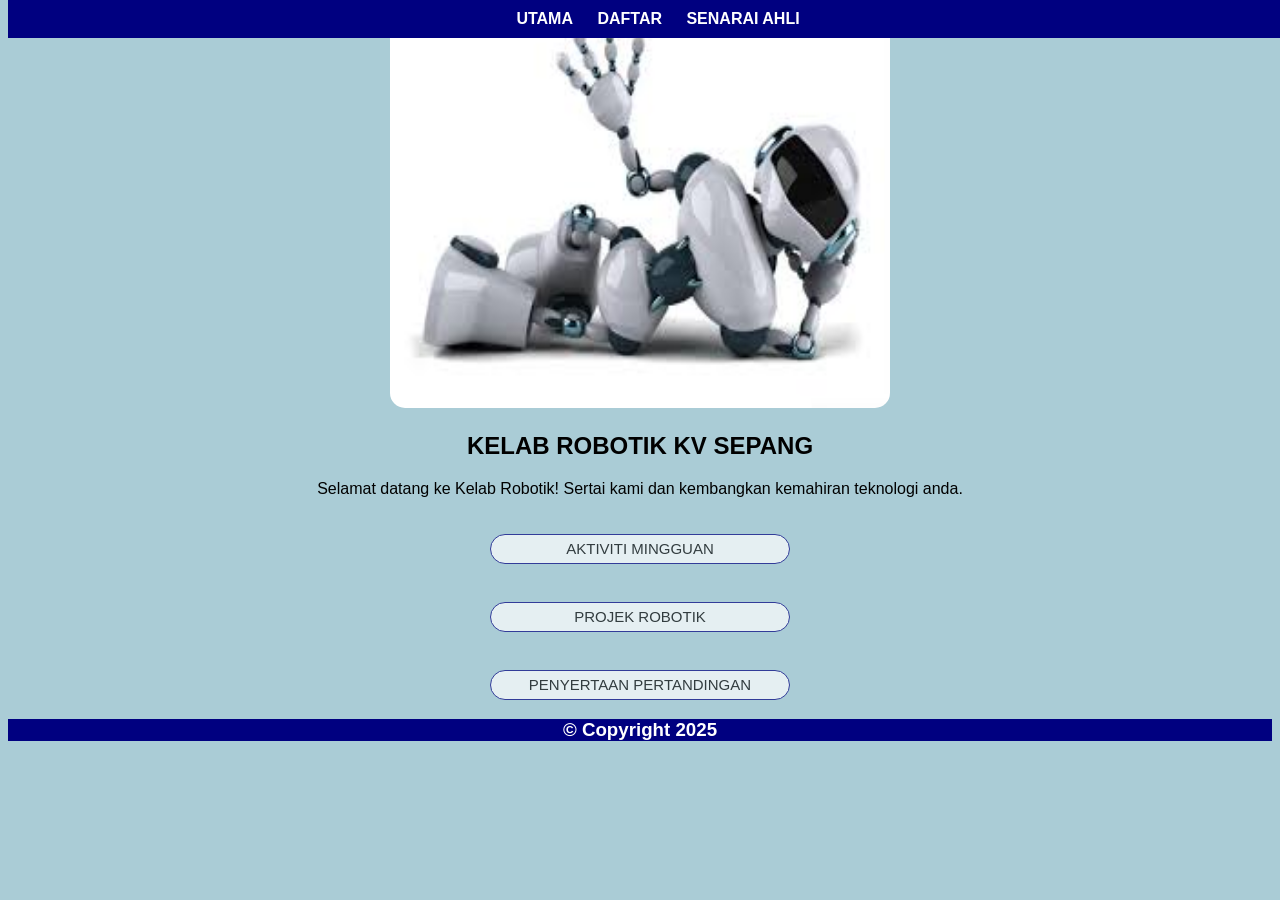
<file: CKA 1123/index.html>
<!DOCTYPE html>
<html lang="ms">
<head>
	<meta charset="UTF-8">
	<meta name="viewport" content="width=device-width, initial-scale=1.0">
	<title>Kelab Robotik Kolej Vokasional Sepang</title>
	<link rel="stylesheet" href="style.css">
</head>
<body>

<nav>
    <a href="index.html">UTAMA</a>
	<a href="daftarahli.html">DAFTAR</a>
	<a href="members.html">SENARAI AHLI</a>
</nav>
	

<section>
   <img src="robot.jpg" alt="Kelab Robotik" width="500px" height="400px" >
  <h1>KELAB ROBOTIK KV SEPANG</h1>
  <p>Selamat datang ke Kelab Robotik! Sertai
kami dan kembangkan kemahiran teknologi
anda.</p>
</section> 

<section>
  
   <button class="btn">AKTIVITI MINGGUAN</button><br><br>
   <button class="btn">PROJEK ROBOTIK</button><br><br>
   <button class="btn">PENYERTAAN PERTANDINGAN</button>
 
</section>
<footer>

   <h3>© Copyright 2025</h3>
</footer>
</body>
</html>
</file>
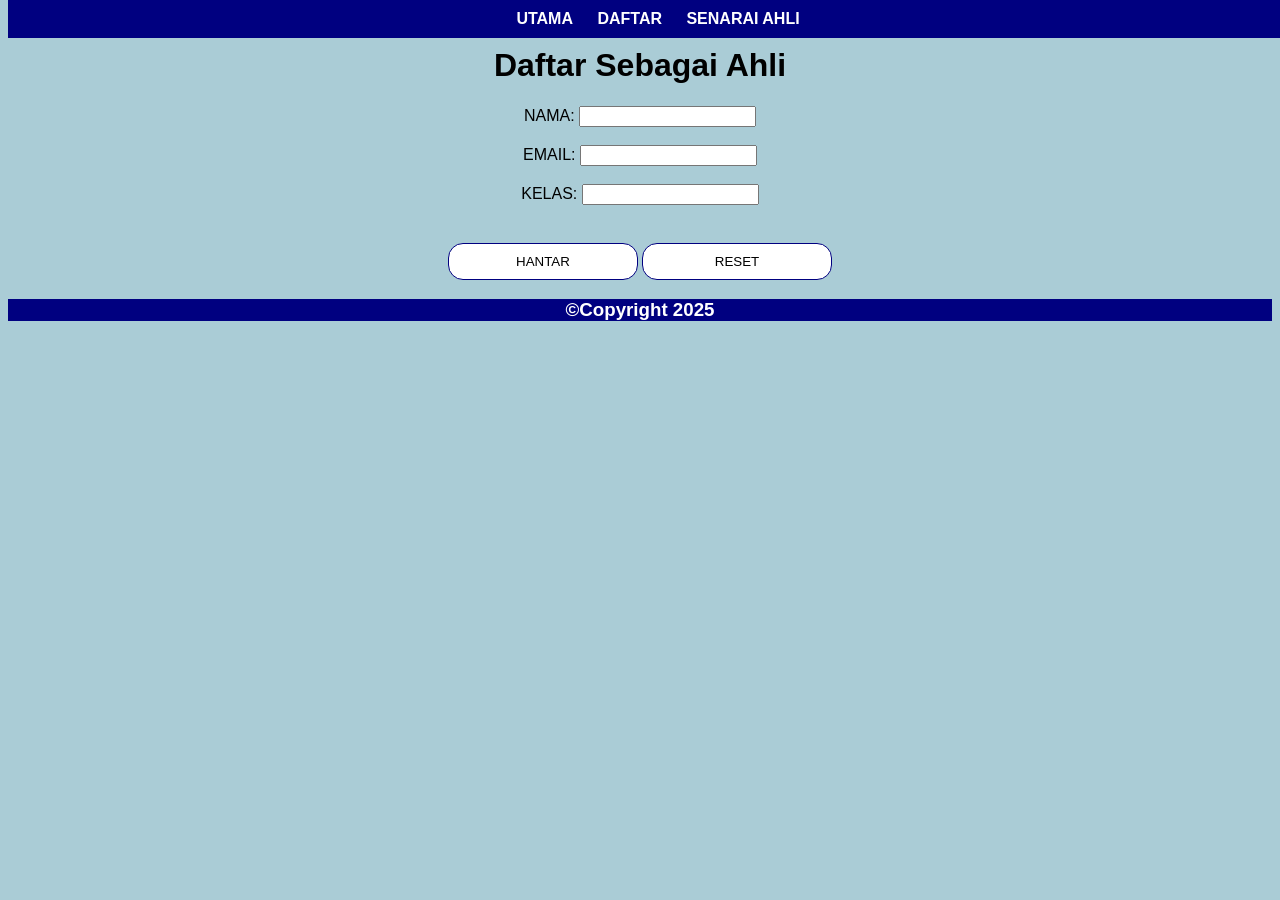
<file: CKA 1123/daftarahli.html>
<!DOCTYPE html>
<html lang="ms">
<head>
  <meta charset="UTF-8">
  <meta name="viewport" content="width=device-width,initial-scale=1.0">
  <title>Daftar Ahli Kelab Robotik</title>
  <link rel="stylesheet" href="style.css">
</head>
<body>

	<header><br>
	<h1 class="fade-in">Daftar Sebagai Ahli</h1>
	<nav>
		<a href="index.html">UTAMA</a>
		<a href="daftarahli.html">DAFTAR</a>
		<a href="members.html">SENARAI AHLI</a>
	</nav>
	</header>
	
  <main>
   <form>
	<label for="name">NAMA:</label>
		<input type="text" id="name" name="name"
		required>
		<br><br>

		<label for="email">EMAIL:</label>
		<input type="email" id="email" name="email"
		required>
		<br><br>

		<label for="kelas">KELAS:</label>
		<input type="text" id="kelas" name="kelas"
		required>
		<br><br>

		<button type="submit">HANTAR</button>
		<button type="reset">RESET</button>
   </form>
   </main>
  
    <footer>
	  <h3>&copy;Copyright 2025</h3>
	</footer>
	
</body>
</html>
</file>
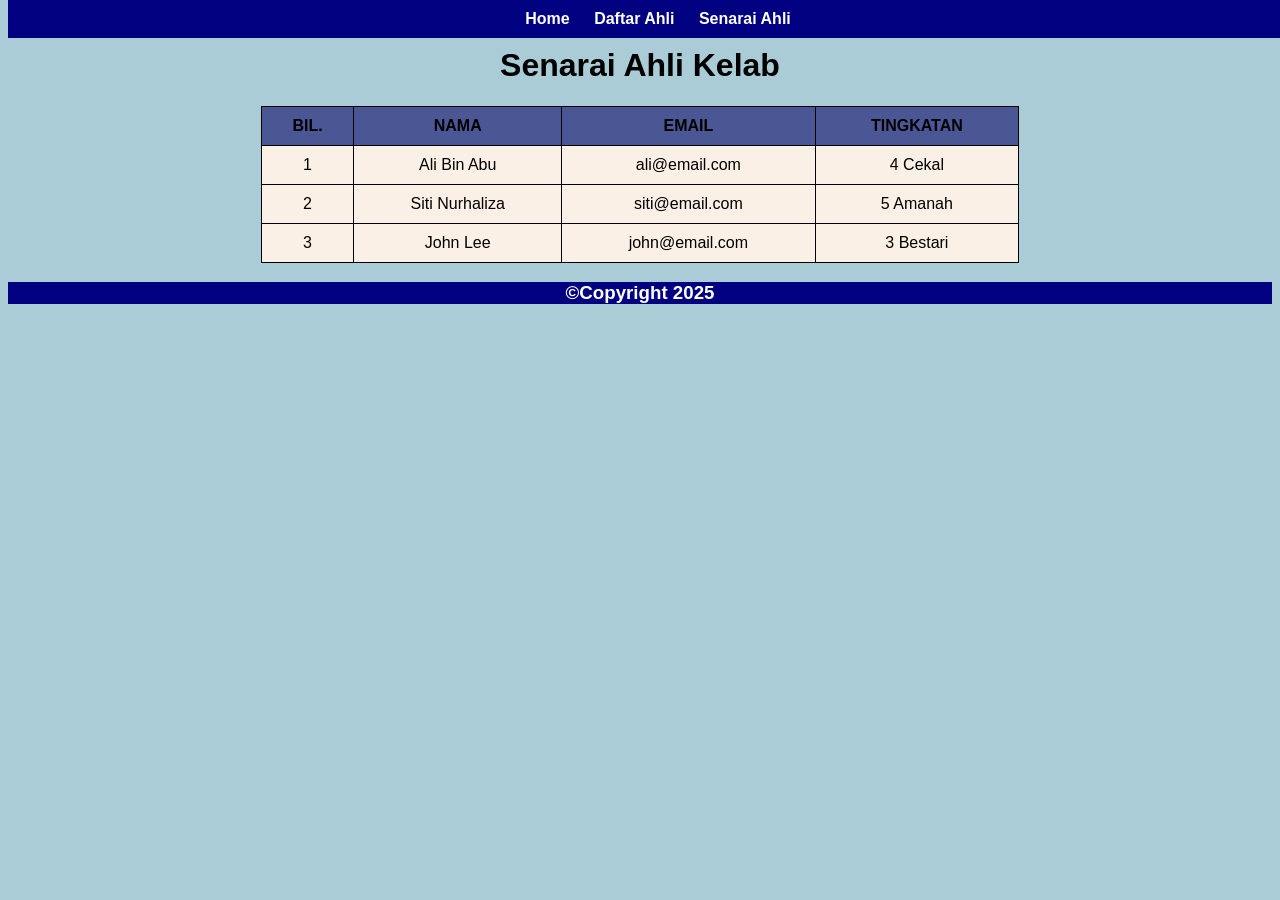
<file: CKA 1123/members.html>
<!DOCTYPE html>
<html lang="ms">
<head>
   <meta charset="UTF-8">
   <meta name="viewport" content="width=device-width, initial-scale=1.0">
   <title>Senarai Ahli Kelab Robotik</title>
   <link rel="stylesheet" href="style.css">
</head>
<body>

<header><br>
  <h1>Senarai Ahli Kelab</h1>
  
	<nav>
	<a href="index.html">Home</a>
	<a href="daftarahli.html">Daftar Ahli</a>
	<a href="members.html">Senarai Ahli</a>
	</nav>
	
</header>

<main>
  <table>
	<thead>
	<tr>
	<th>BIL.</th>
	<th>NAMA</th>
	<th>EMAIL</th>
	<th>TINGKATAN</th>
	</tr>
	</thead>
	
	<tbody>
	<tr>
	<td>1</td>
	<td>Ali Bin Abu</td>
	<td>ali@email.com</td>
	<td>4 Cekal</td>
	</tr>
	
	<tr>
	<td>2</td>
	<td>Siti Nurhaliza</td>
	<td>siti@email.com</td>
	<td>5 Amanah</td>
	</tr>
	
	<tr>
	<td>3</td>
	<td>John Lee</td>
	<td>john@email.com</td>
	<td>3 Bestari</td>
	</tr>
	</tbody>
	
</table>
</main>
  <footer>
     <h3>&copy;Copyright 2025 </h3>
  </footer>
</body>
</html>
</file>
<file: CKA 1123/style.css>
.intro {
	color: blue;
	font-weight: bold;
	}

	/* List Properties - Style Type */
	.custom-list {
	list-style-type: square;
	background-color: lightgray;
	align-content: right;
	}

	body {
	font-family: Arial, sans-serif;
	background-color: #AACCD6;
	text-align: center;
	}

	nav a {
	color: white;
	margin: 10px;
	text-decoration: none;
	
	}

	nav a:hover {
	text-decoration: underline;
	}
	
	nav {
	position: fixed;
	top: 0;
	width: 100%;
	background-color: navy;
	padding: 10px;
	font-weight: bold;
	}
	
	footer {
	color: white;
	background-color: navy;
	}
	
	.btn {
	width: 300px;
	height: 30px;
	font-size: 15px;
	padding: 5px;
	opacity: 0.7;
	
	}
	
	.btn:hover{
		background-color: #FFF9D2;
		
	}
	
	
	table {
	width: 60%;
	margin: auto;
	border-collapse: collapse;
	background-color: linen;
	}
	
	th{
		background-color:#4B5694; 
	}
	
	
	th, td {
	border: 1px solid black;
	padding: 10px;
	}
	
	/* Animation - Interaction Count */
	@keyframes fadeIn {
	from {
	opacity: 0; /* Bermula dengan elemen tidak kelihatan */
	 }
	 
	to {
	opacity: 1; /* Elemen muncul sepenuhnya */
	 }
   }
   
   img{
	   border-radius: 15px ;
   }
   
   button{
	   background-color: white;
	   border: 1px solid navy;
	   width: 15%;
	   height: 20%;
	   margin-top: 20px;
	   border-radius: 15px;
	   padding: 10px;
	   
   }
   
   button:hover{
	   background-color: linen;
   }
   
  
   

	.fade-in {
	animation-name: fadeIn;
	animation-duration: 4s; /* Animasi berlangsung selama 2
	saat */
	animation-timing-function: ease-in-out; /* Pergerakan
	lancar */
	animation-iteration-count: infinite; /* Berulang tanpa henti
	*/
	}
</file>
